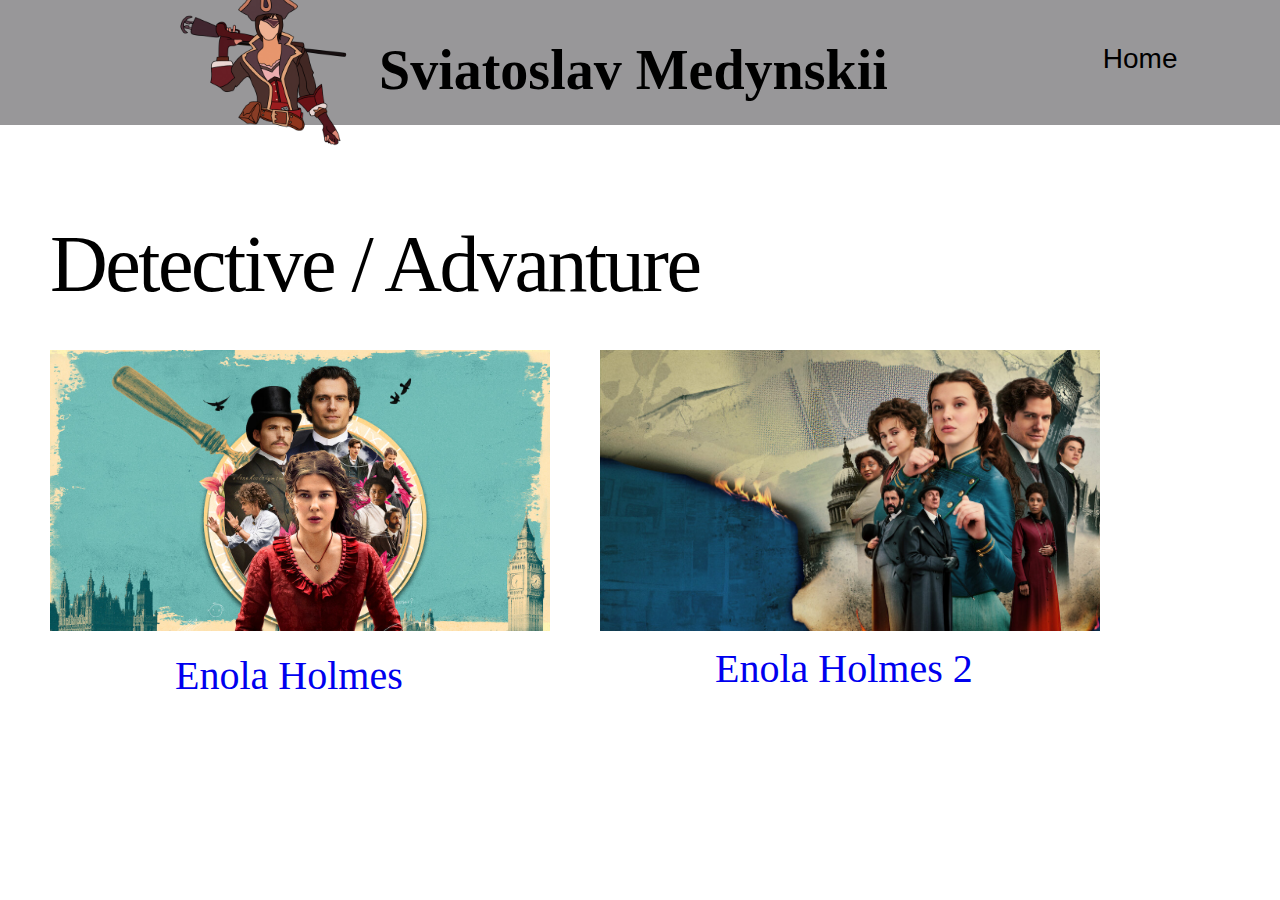
<file: Films.html>
<!DOCTYPE html>
<html lang="en">
<head>
    <meta charset="UTF-8">
    <meta http-equiv="X-UA-Compatible" content="IE=edge">
    <meta name="viewport" content="width=device-width, initial-scale=1.0">
    <title>Document</title>
    <link rel="stylesheet" type="text/css" href="styles2.css">
</head>
<body>
    <header class="header">
        <group0 class="group0">
        <div>
        <h1 class="Name">Sviatoslav Medynskii</h1>
        </div>
            <nav class="header_nav">
                <ul class="header_ul">
        <li class="li">
            <a class="header_link" href="">
            </a>
        </li>
        <li class="li">
            <a class="header_link" href="">
                Home
            </a>
        <li class="li">
            <a class="header_link" href="">
                Features
            </a>
        </li>
        <li class="li">
            <a class="header_link" href="">
                Pricing
            </a>
        </li>
        <li class="li">
            <a class="header_link" href="">
                AboutUs
            </a>
        </li>
    </ul>
</nav>
<div>
    <button class="button_up">Get Started</button>
</div>
    </div>
    </group0>
    <div>
        <p class="grow1">Detective / Advanture</p>
    </div>
    <li><a class="Enola1" href="/Info.html">Enola Holmes</a></li>
    <li><a class="Enola2" href="/Info.html">Enola Holmes 2</a></li>
    </header>
    <selection>
        <div>
            <img class="Img1" src="Logo.png" alt="Logo">
        </div>
    </selection>
    <selection>
        <div>
            <img class="Img2" src="Enola-holmes 1.jpg" alt="Enola_1">
        </div>
    </selection>
    <selection>
        <div>
            <img class="Img3" src="enola-holmes 2.jpg" alt="Enola_2">
        </div>
    </selection>
</body>
</html>
</file>
<file: styles2.css>
.header{
    position: absolute;
    width: 2560px;
    height: 125px;
    left: 0px;
    top: 0px;
    
    background: rgb(152, 151, 153);
}
.group0{
    display: flex;
    justify-content: center;
    list-style-type: none;
    font-size: 28px;
}
.button_up{
    width: 250px;
    height: 65px;
    right: 15px;
    font-size: large;
    font-family: 'Courier New', Courier, monospace;
    position: relative;
    cursor: pointer;
    border:none;
    background: #df8b1d;
    color: rgb(0, 0, 0);
    border-radius: 15px;
    transition: 0.2s;
    left: 150px;
    top: 35px; 
    text-decoration: none;
}
.button_up:hover{
    transform:translateY(-5px);
    box-shadow: 0 7px 0 rgb(73, 73, 72);
}
.button_up:active{
    transform: translateY(-2px);
    box-shadow: 0 3px 0 rgb(41, 41, 40)
}
.header_ul{
    display: flex;
    list-style-type:none;
}
.li{
    margin-left: 50px;
    margin-right:75px;
    margin-top: 15px;
}

.header_link{
    text-decoration:none;
    color:rgb(0, 0, 0);
font-family: Verdana, Geneva, Tahoma, sans-serif;
}
.Img1{
    position: absolute;
    width: 180px;
    left: 175px;
    top: -28px;
}
.Img2{
    position: absolute;
    width: 500px;
    left: 50px;
    top: 350px;
}

.grow1{
    font-family: DM Sans;
    font-size: 80px;
    line-height: 1px;
    letter-spacing: -2.5px;
    font-style: normal;
    position: relative;
    top: 45px;
    left: 50px;
}

.Enola1{
    font-family: DM Sans;
    font-size: 40px;
    line-height: 1px;
    font-style: normal;
    position: relative;
    top: 375px;
    left: 175px;
    text-decoration: none;
    
}

.Img3{
    position: absolute;
    width: 500px;
    left: 600px;
    top: 350px;
}

.Enola2{
    font-family: DM Sans;
    font-size: 40px;
    line-height: 1px;
    font-style: normal;
    position: relative;
    top: 350px;
    left: 715px;
    text-decoration: none;
    
}
</file>
